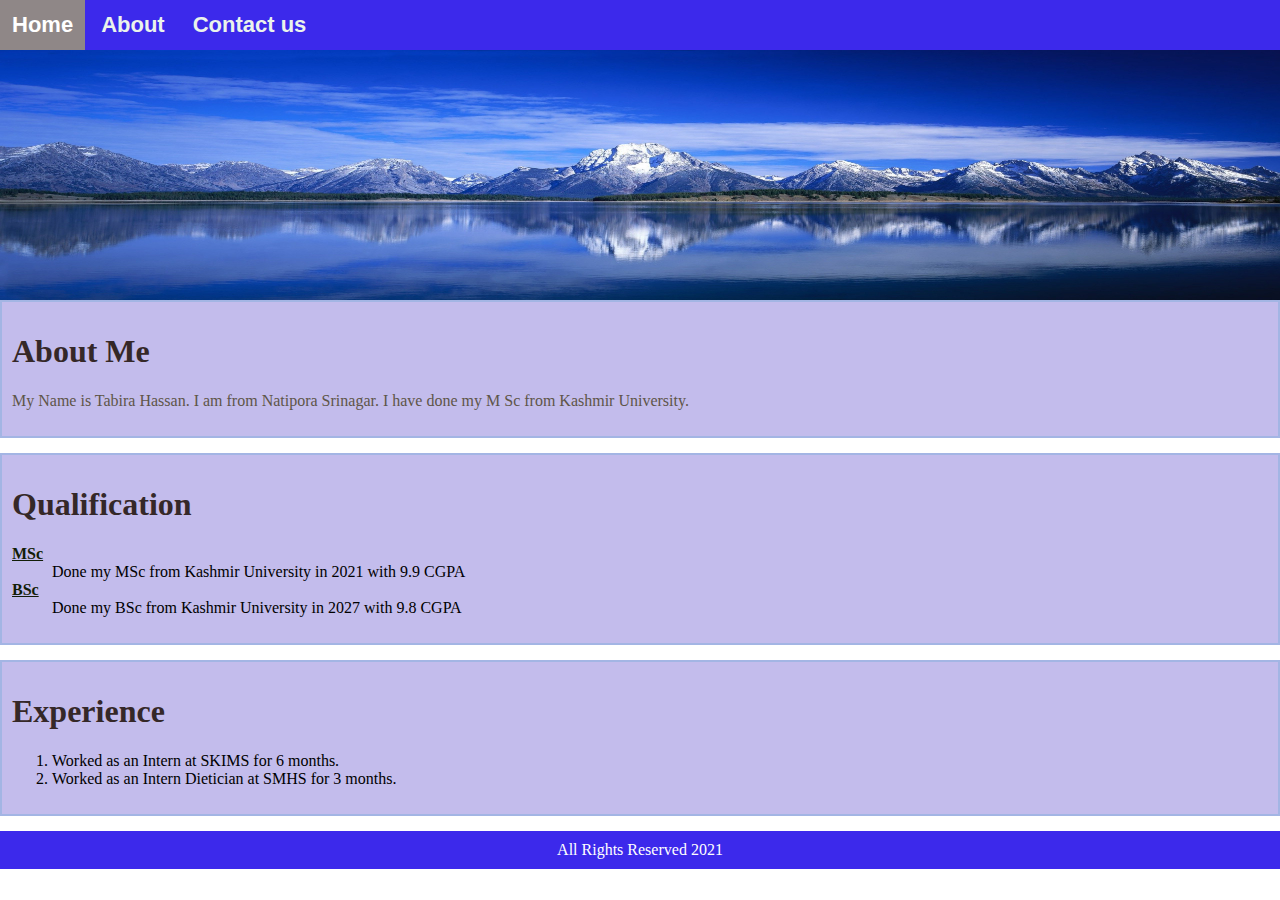
<file: index.html>
<!DOCTYPE html>
<html lang="en">
<head>
    <meta charset="UTF-8">
    <meta http-equiv="X-UA-Compatible" content="IE=edge">
    <meta name="viewport" content="width=device-width, initial-scale=1.0">
    <title>Our Portfolio</title>
    <link rel="stylesheet" href="stylesheet.css"/>
</head>
<body>

    <nav>
        <ul id="menu">
            <li> <a href="index.html"> Home </a> </li>
            <li> <a href="about.html"> About </a> </li>
            <li> <a href="contact.html"> Contact us </a> </li>
        </ul>
    </nav>

    <header>
        <img src="images/bg.jpg" /> 
    </header>

    <section class="mysection">
        <h1>About Me</h1>
        <p>
            My Name is Tabira Hassan. I am from Natipora Srinagar. I have done my M Sc from Kashmir University.
        </p>
    </section>

    <section class="mysection">
        <h1>Qualification</h1>
        <dl>
            <dt>MSc</dt>
            <dd>Done my MSc from Kashmir University in 2021 with 9.9 CGPA</dd>
            <dt>BSc</dt>
            <dd>Done my BSc from Kashmir University in 2027 with 9.8 CGPA</dd>
        </dl>
    </section>

    <section class="mysection">
        <h1>Experience</h1>
        <ol>
            <li>Worked as an Intern at SKIMS for 6 months.</li>
            <li>Worked as an Intern Dietician at SMHS for 3 months.</li>
        </ol>
    </section>

    <footer>
        <p>All Rights Reserved 2021</p>
    </footer>
     
</body>
</html>
</file>
<file: stylesheet.css>
body{
    margin:0;
}

nav{
    background-color: #3c29eb;
}

#menu{
    list-style-type: none;
    height: 50px;
    margin-bottom: 0;
    margin-top: 0;
    padding: 0;
}

#menu  li{
    padding: 12px;
    display: inline-block;
    color: rgb(235, 243, 235);
}

#menu li a {
    text-decoration: none;
    color: inherit;
    font-family: arial;
    font-weight: bold;
    font-size: 22px;
}

#menu li:hover{
    background-color: rgb(143, 135, 135);
    color: white;
}

header{
    height: 250px;
}

header img{
    height: 250px;
    width: 100%;
}

.mysection{
    padding: 10px;
    background-color: rgb(195, 188, 236);
    margin-bottom: 15px;
    border: 2px solid rgb(163, 181, 228);
}


.mysection h1{
    color: rgb(53, 40, 40);
}

.mysection p{
    color: rgb(94, 85, 72);
}


dl dt{
    font-weight: bold;
    text-decoration: underline;
    font-family: comic sans ms;
    color: rgb(18, 29, 7);
}

footer{
    margin: 0;
    padding: 10px;
    background-color: #3c29eb;
    color: white;
}
footer p {
    text-align: center;
    margin: 0;
}

form{
    padding: 15px;
}

.form-input{
    margin-bottom: 10px;
}
</file>
